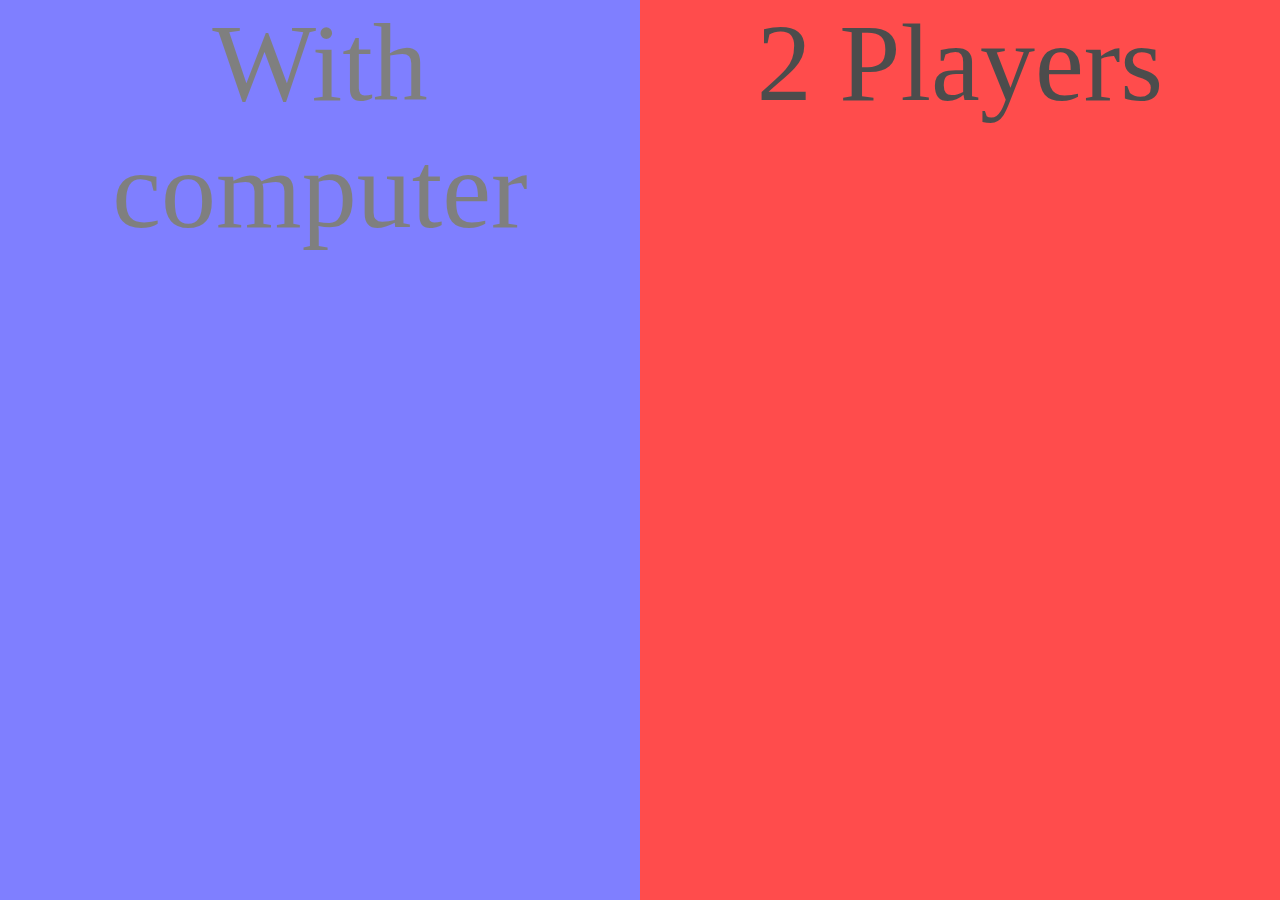
<file: starter.html>
<!DOCTYPE html>
<html>
<head>
	<title>First page</title>
	<link rel="stylesheet" type="text/css" href="style.css">
</head>
<body class="body2">
<div class="div1FirstPage"><a  href="index.html">With computer</a></div> 
<div class="div2FirstPage"><a href="index2.html">2 Players</a></div>
</body>
</html>
</file>
<file: style.css>
div {
	
	margin: 0px 0px 0px 0px;
	width: 100px;
	height: 100px;
	float: left;
}

body {
	background-image: url('./img/885997.jpg');
}
.body2 {
	background-image: none;
}

.divClear {
	width: 0px;
	height: 0px;
	border: 0px;
	clear: both;
}

#d0 {
	border-right: 6px solid blue;
	border-bottom: 6px solid blue;
}
#d1 {
	border-right: 6px solid blue;
	border-bottom: 6px solid blue;
	border-left: 6px solid blue;
}
#d2 {
	border-left: 6px solid blue;
	border-bottom: 6px solid blue;
}

#d3 {
	border-right: 6px solid blue;
	border-bottom: 6px solid blue;
	border-top: 6px solid blue;
}
#d4 {
	border-right: 6px solid blue;
	border-bottom: 6px solid blue;
	border-top: 6px solid blue;
	border-left: 6px solid blue;
}
#d5 {
	border-left: 6px solid blue;
	border-bottom: 6px solid blue;
	border-top: 6px solid blue;
}
#d6 {
	border-right: 6px solid blue;
	border-top: 6px solid blue;
}
#d7 {
	border-right: 6px solid blue;
	border-top: 6px solid blue;
	border-left: 6px solid blue;
}
#d8 {
	border-left: 6px solid blue;
	border-top: 6px solid blue;
}

.player {
	background-image: url('./img/krest.png');
}

.computer {
	background-image: url('./img/null.png');
}

.div1FirstPage {
	position: fixed;
	top: 0;
  	left: 0;
	min-height: 100%;
	width: 50%;
	background-color: blue;
	opacity: 0.7;
	text-align: center;
}
.div1FirstPage:hover {
    opacity: 0.5; 
   } 
.div2FirstPage {
	position: fixed;
	top: 0;
  	left: 50%;
	height: 100%;
	width: 50%;
	background-color: red;
	opacity: 0.7;
	text-align: center;
}
.div2FirstPage:hover {
    opacity: 0.5; 
}

a {
	text-decoration: none;
	font-size: 110px;
	color: black;
}
</file>
